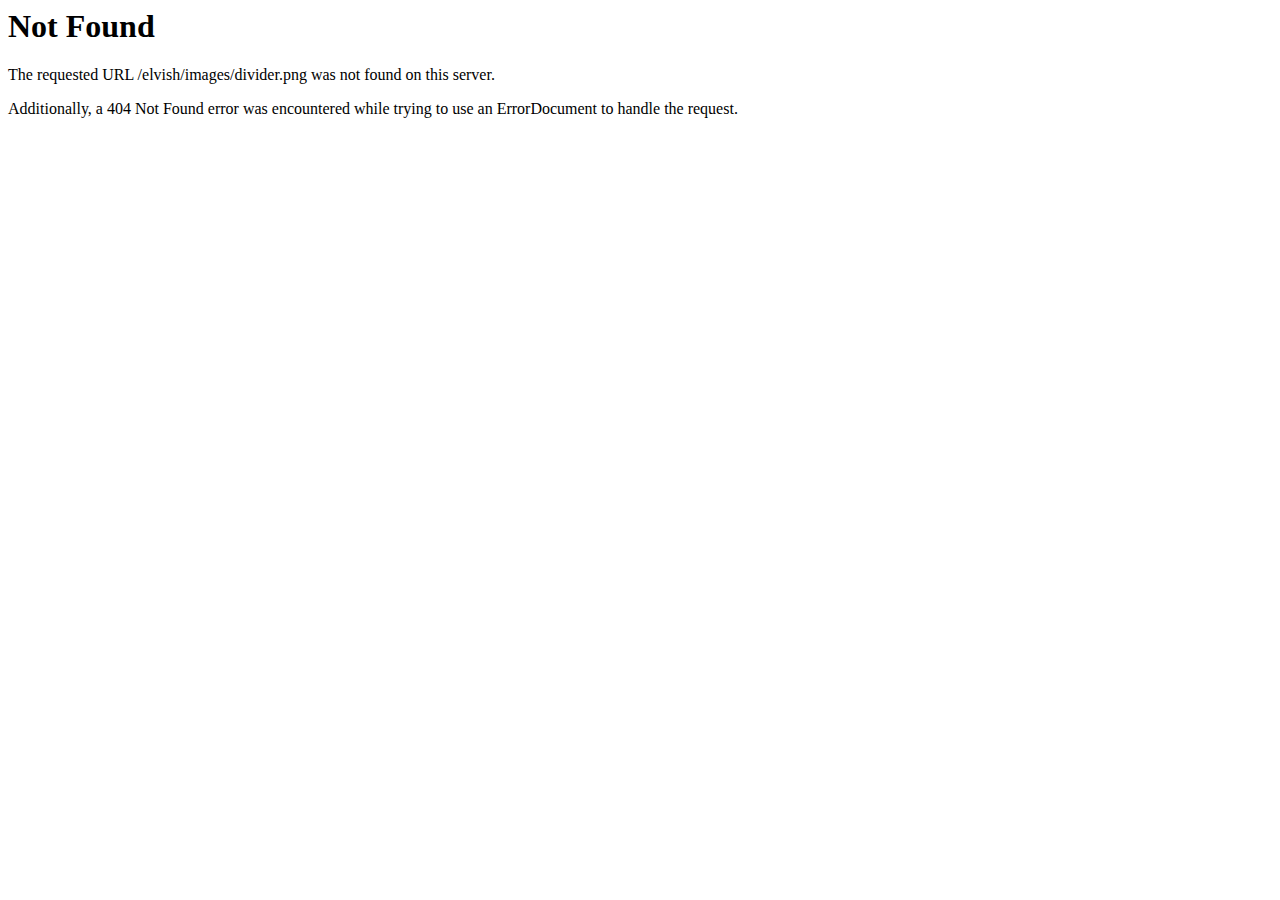
<file: images/divider.html>
<!DOCTYPE HTML PUBLIC "-//IETF//DTD HTML 2.0//EN">
<html><head>
<title>404 Not Found</title>
</head><body>
<h1>Not Found</h1>
<p>The requested URL /elvish/images/divider.png was not found on this server.</p>
<p>Additionally, a 404 Not Found
error was encountered while trying to use an ErrorDocument to handle the request.</p>
</body></html>
</file>
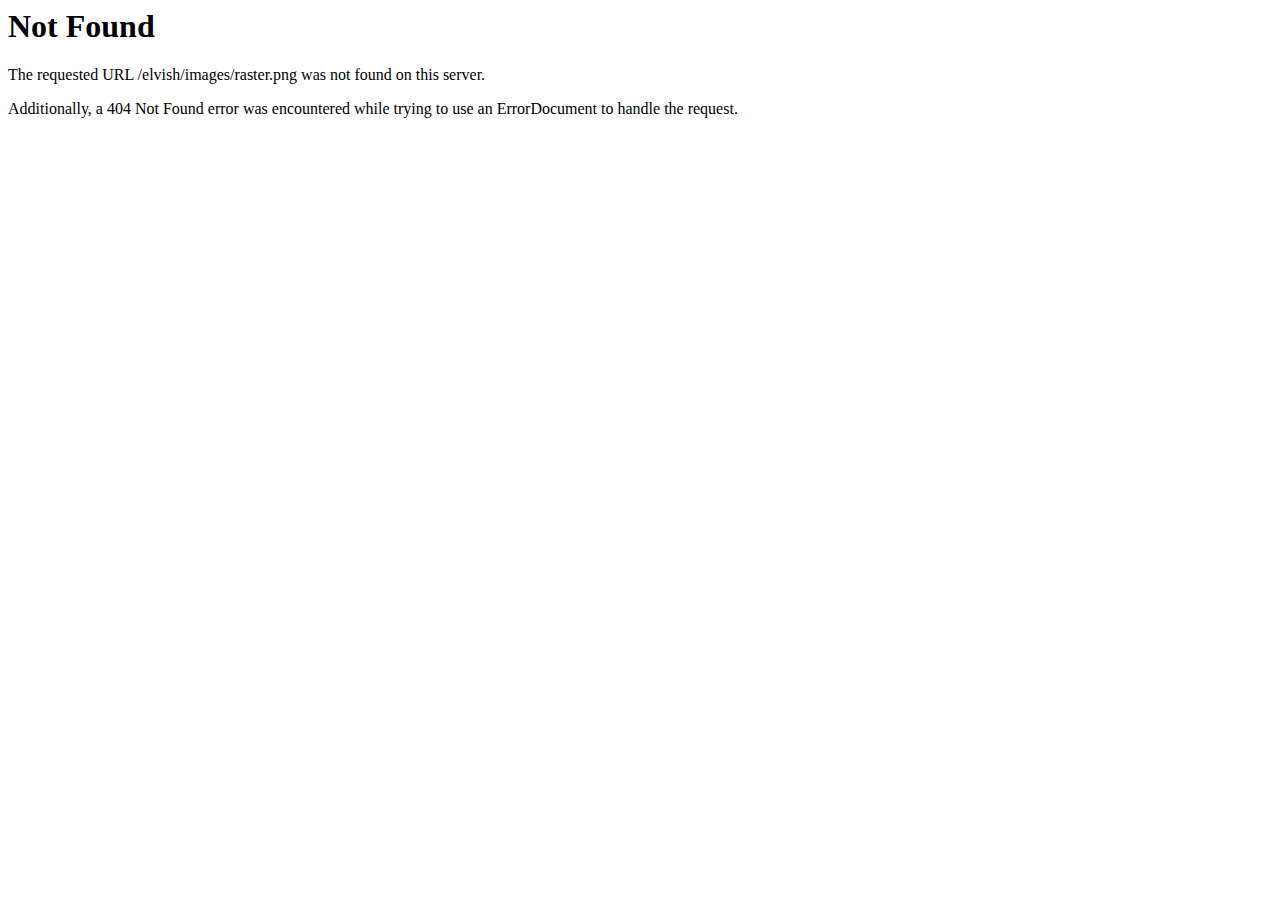
<file: images/raster.html>
<!DOCTYPE HTML PUBLIC "-//IETF//DTD HTML 2.0//EN">
<html><head>
<title>404 Not Found</title>
</head><body>
<h1>Not Found</h1>
<p>The requested URL /elvish/images/raster.png was not found on this server.</p>
<p>Additionally, a 404 Not Found
error was encountered while trying to use an ErrorDocument to handle the request.</p>
</body></html>
</file>
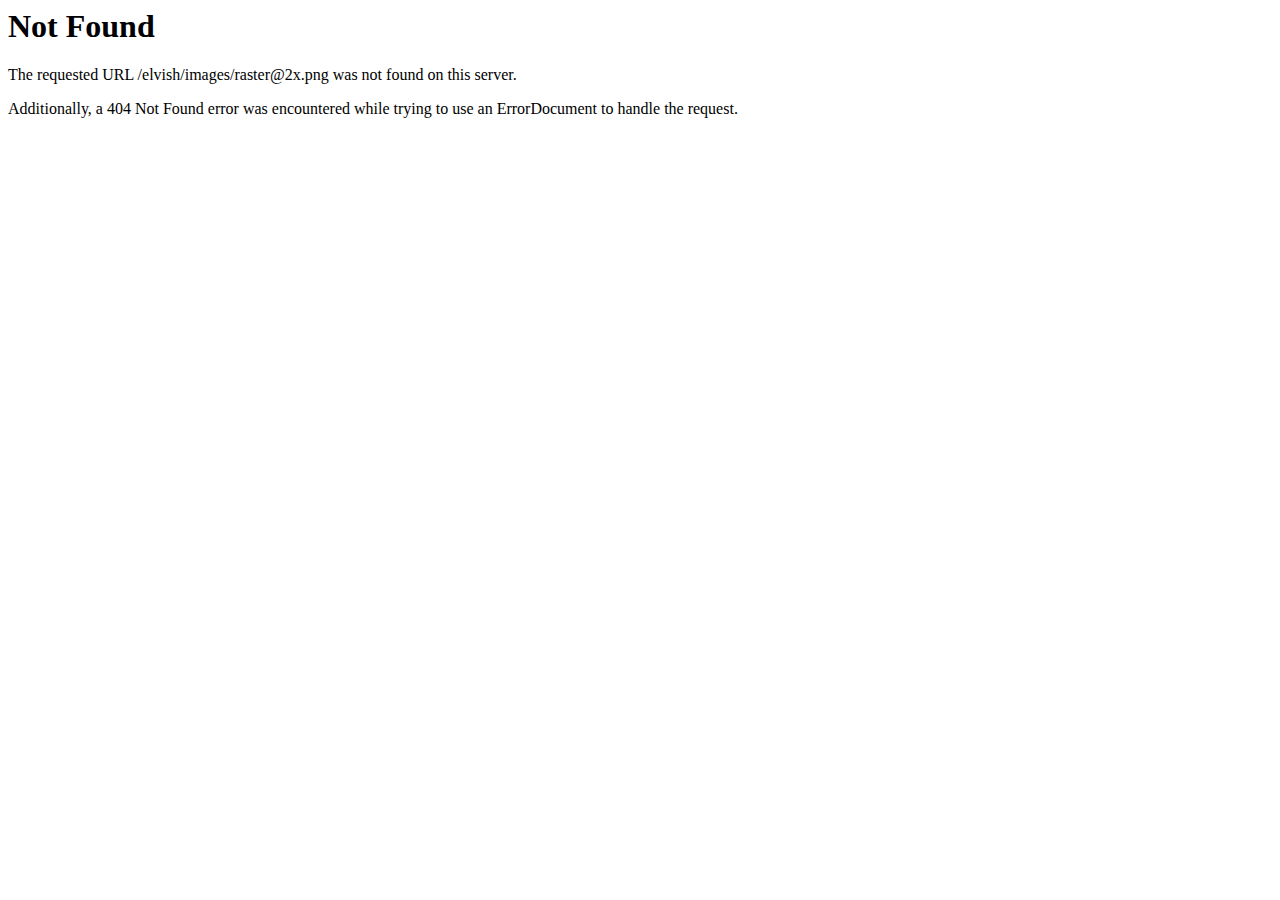
<file: images/raster@2x.html>
<!DOCTYPE HTML PUBLIC "-//IETF//DTD HTML 2.0//EN">
<html><head>
<title>404 Not Found</title>
</head><body>
<h1>Not Found</h1>
<p>The requested URL /elvish/images/raster@2x.png was not found on this server.</p>
<p>Additionally, a 404 Not Found
error was encountered while trying to use an ErrorDocument to handle the request.</p>
</body></html>
</file>
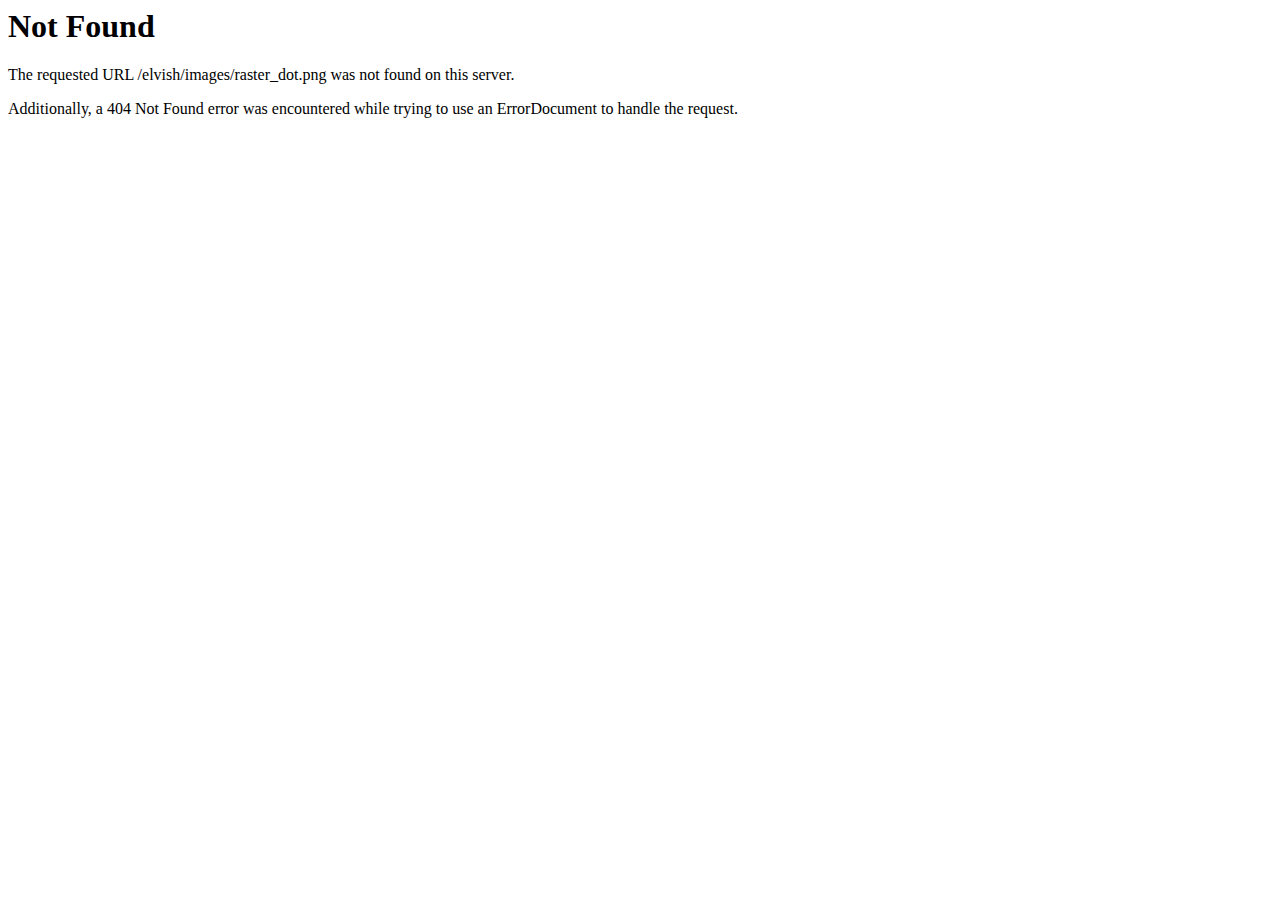
<file: images/raster_dot.html>
<!DOCTYPE HTML PUBLIC "-//IETF//DTD HTML 2.0//EN">
<html><head>
<title>404 Not Found</title>
</head><body>
<h1>Not Found</h1>
<p>The requested URL /elvish/images/raster_dot.png was not found on this server.</p>
<p>Additionally, a 404 Not Found
error was encountered while trying to use an ErrorDocument to handle the request.</p>
</body></html>
</file>
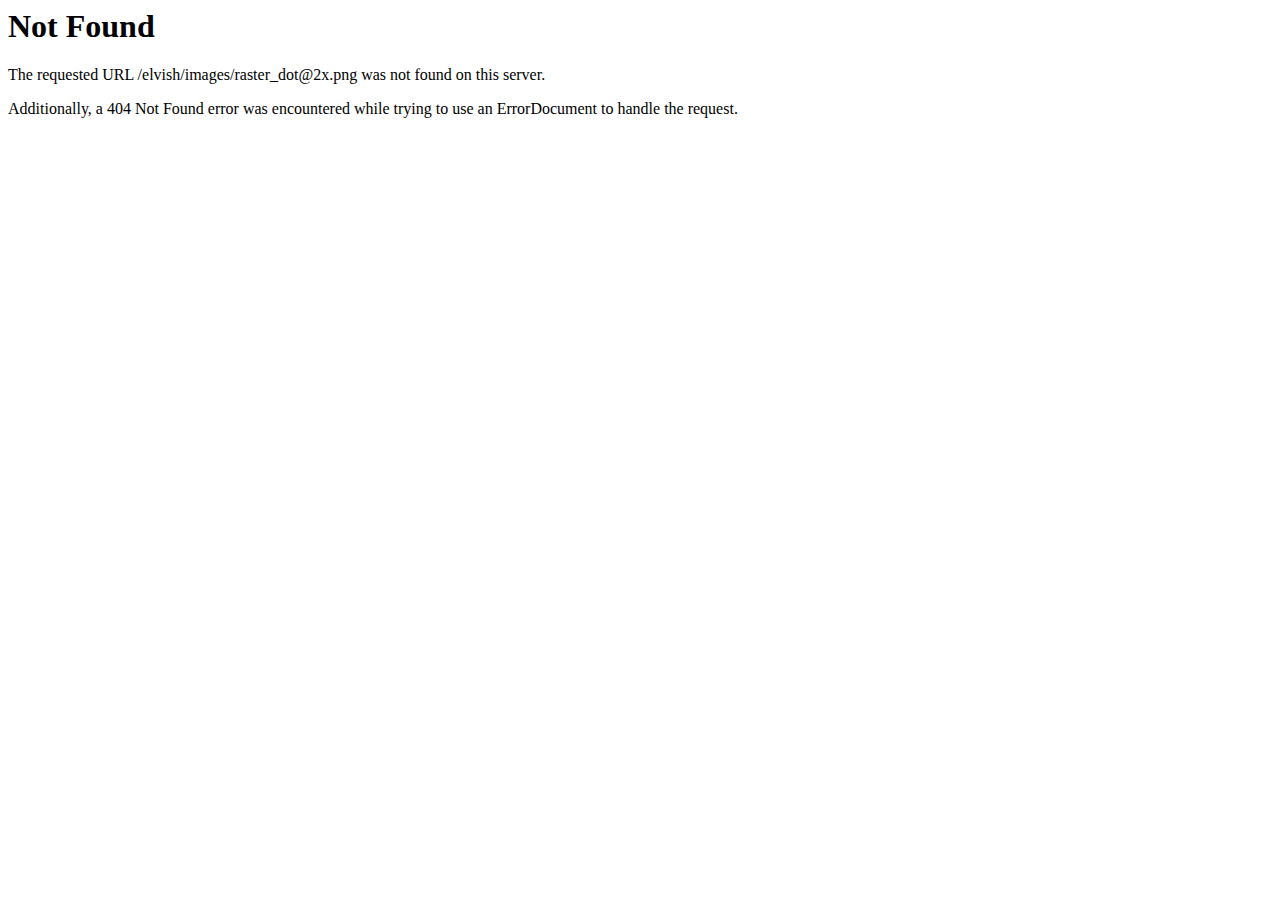
<file: images/raster_dot@2x.html>
<!DOCTYPE HTML PUBLIC "-//IETF//DTD HTML 2.0//EN">
<html><head>
<title>404 Not Found</title>
</head><body>
<h1>Not Found</h1>
<p>The requested URL /elvish/images/raster_dot@2x.png was not found on this server.</p>
<p>Additionally, a 404 Not Found
error was encountered while trying to use an ErrorDocument to handle the request.</p>
</body></html>
</file>
